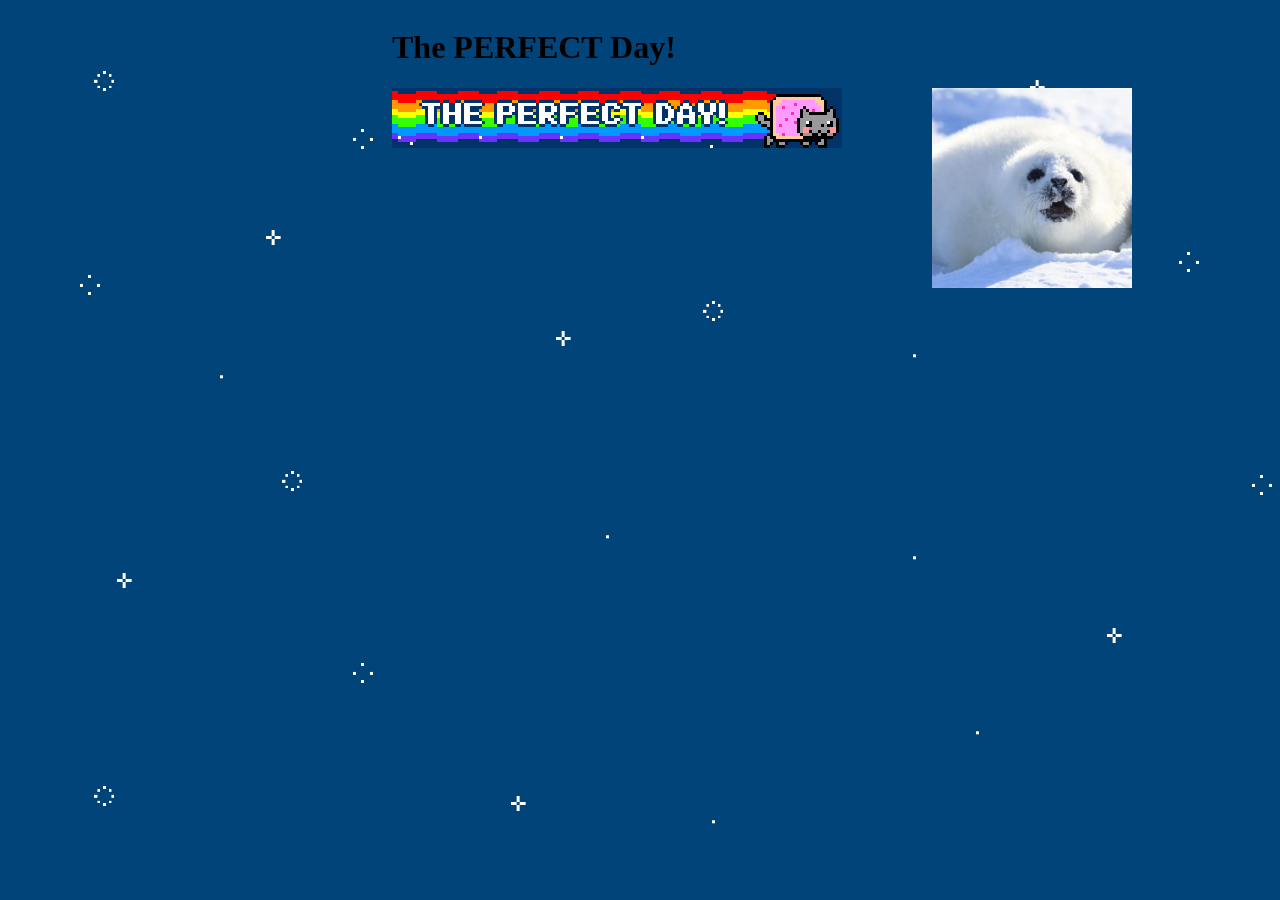
<file: index.html>
<!DOCTYPE html>
<html>
    <head>
        <link rel= "stylesheet" href = "mainstyle.css"/>
    </head>
    <body>
        <h1>
            The PERFECT Day!
        </h1>

        <img src = "images/blinkiesCafe-be.gif" />
        <a href = "sealland.html"><img id = "picture" src = "images/OIP.webp" class = "mwow"> </a>
    </body>
</html>
</file>
<file: mainstyle.css>
body{
    position: absolute;
    font-family: "Comic Sans MS";
    left:30%;
    background-image: url("images/d3l6i50-12ad4899-93d5-4445-a4dc-570cd5b26d9a.jpg");

}
.mwow{
    position:absolute;
    width: 200px;
    height: 200px;
    left:120%;
}
</file>
